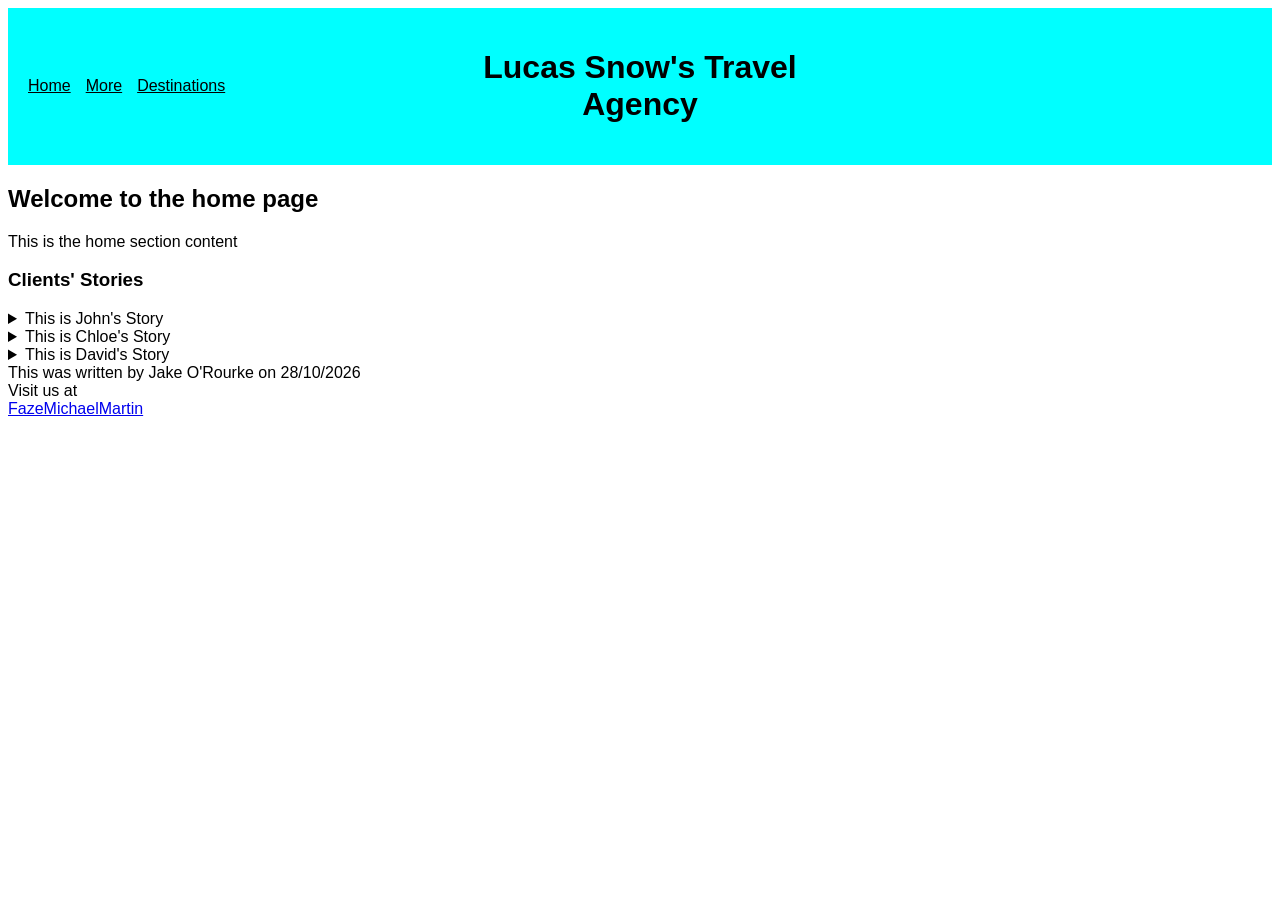
<file: index.html>
<!DOCTYPE html>
<html lang="en">
<head>
    <meta charset="UTF-8">
    <meta name="author" content ="Jake">
    <meta name="viewport" content="width=device-width, initial-scale=1.0">
    <title>Lucas Snow's Travel Agency</title>
    <link rel="stylesheet" href="style.css">
</head>
<body>
    <header class="Top-bar">
    <nav>
        <a href="index.html"><u>Home</u></a>
        <a href="about.html"><u>More</u></a>
        <a href="booking.html"><u>Destinations</u></a>    
    </nav>

     <h1 class="Title">Lucas Snow's Travel Agency</h1>

     <div class="spacer"></div>
    </header>
    <h2 id="home">Welcome to the home page</h2>
    <p>This is the home section content</p>
    <div><h3><p><strong>Clients' Stories</strong></p></h3></div>
    <details>
        <summary>This is John's Story</summary>
        <p>John went on a ski trip to alaska last year with us,he enjoyed the great mountain ranges covered in layers of snow for a perfect weekend away ski trip</p>
    </details>
    <details>
        <summary>This is Chloe's Story</summary>
        <p>Chloe's story begins in the French alps on her amazing Christmas wonderland trip that she had desired all her life. Chloe said that this trip changed her life trejectory and has made the best memories of her life here.</p>
    </details>
    <details>
        <summary>This is David's Story</summary>
        <p>David went on a trip to Livigno in Italy for a work party, David hasnt always been one for the outdoors but this hiking trip was some of the best moments of his life,he learn new skills that he never knew before and took part in adrenaline fueling activities such as snowboarding down a 45 degree slope. </p>
    </details>
    
    <footer>
        This was written by Jake O'Rourke on 28/10/2026 <br>
        Visit us at <br>
        <a href="https://www.youtube.com/@FaZeMichaelMartnjoe">FazeMichaelMartin</a>
    </footer> 
</body>
</html>
</file>
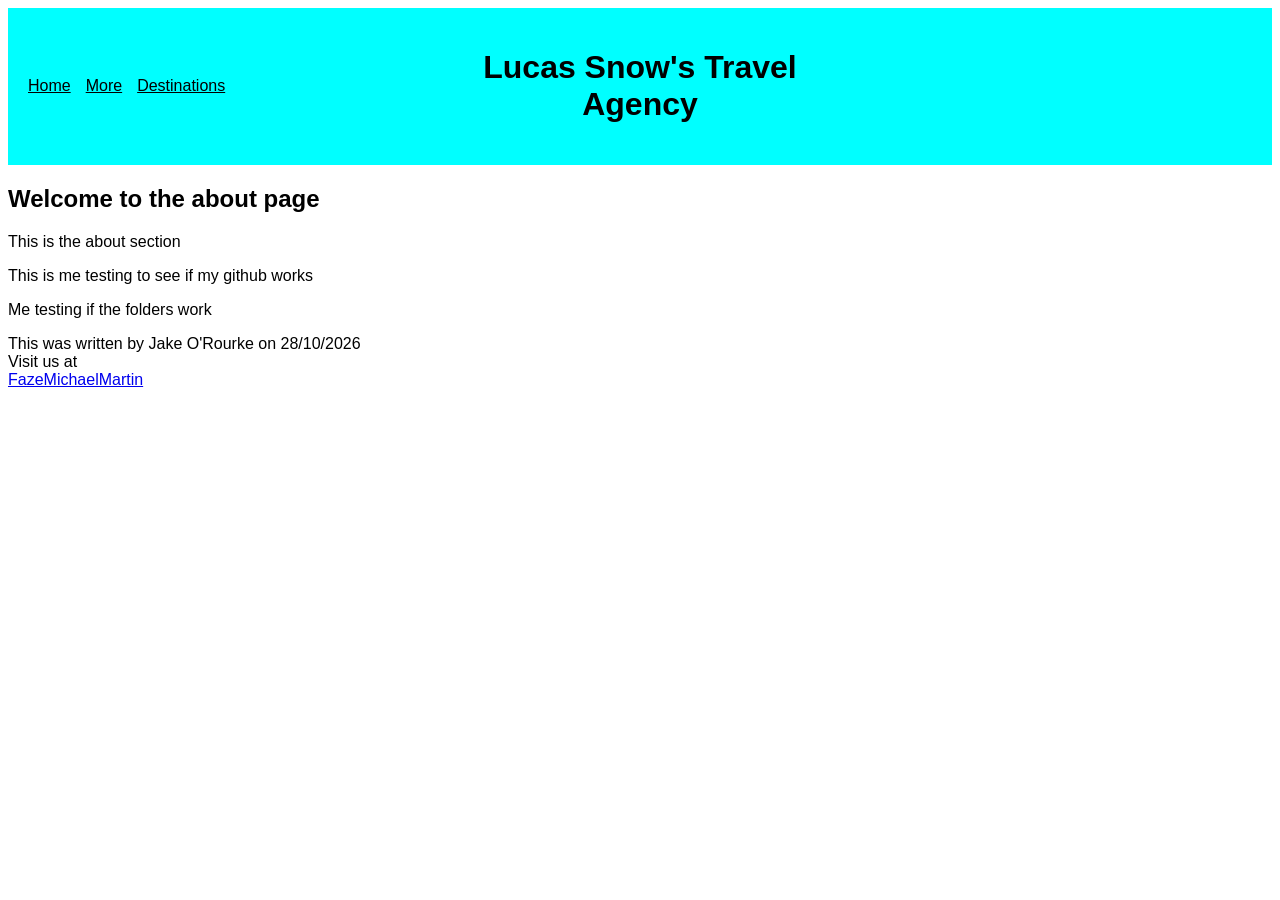
<file: about.html>
<!DOCTYPE html>
<html lang="en">
<head>
    <meta charset="UTF-8">
    <meta name="author" content ="Jake">
    <meta name="viewport" content="width=device-width, initial-scale=1.0">
    <title>Lucas Snow's Travel Agency</title>
    <link rel="stylesheet" href="style.css">
</head>
<body>
    <header class="Top-bar">
    <nav>
        <a href="index.html"><u>Home</u></a>
        <a href="about.html"><u>More</u></a>
        <a href="booking.html"><u>Destinations</u></a>    
    </nav>

     <h1 class="Title">Lucas Snow's Travel Agency</h1>

     <div class="spacer"></div>
    </header>
    <h2 id="about">Welcome to the about page</h2>
    <p>This is the about section</p>
    <p>This is me testing to see if my github works</p>
    <p>Me testing if the folders work</p>
    
       <div id="footing">
    <footer>
        This was written by Jake O'Rourke on 28/10/2026 <br>
        Visit us at <br>
        <a href="https://www.youtube.com/@FaZeMichaelMartnjoe">FazeMichaelMartin</a>
    </footer> 
</body>
</html>
</file>
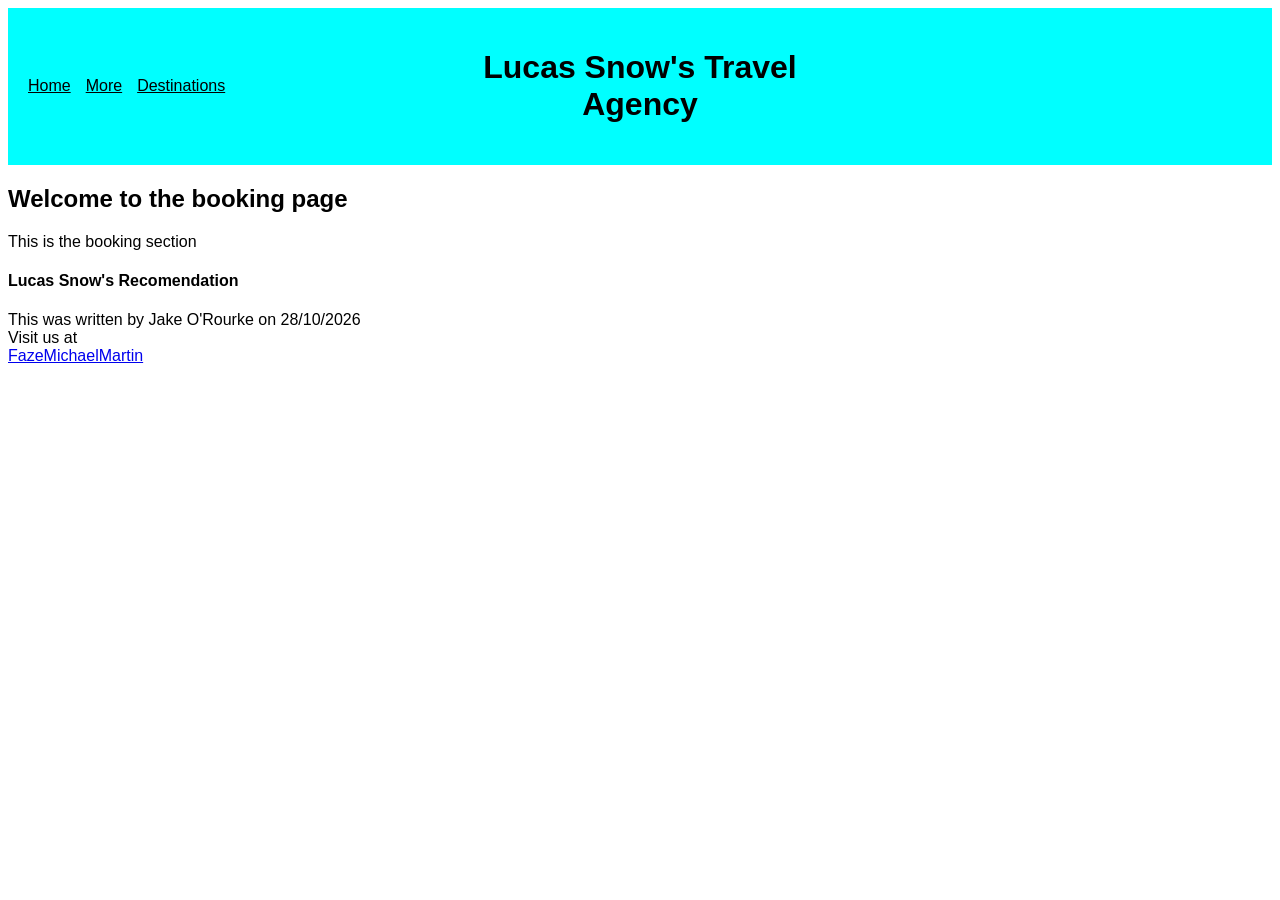
<file: booking.html>
<!DOCTYPE html>
<html lang="en">
<head>
    <meta charset="UTF-8">
    <meta name="author" content ="Jake">
    <meta name="viewport" content="width=device-width, initial-scale=1.0">
    <title>Lucas Snow's Travel Agency</title>
    <link rel="stylesheet" href="style.css">
</head>
<body>
    <header class="Top-bar">
    <nav>
        <a href="index.html"><u>Home</u></a>
        <a href="about.html"><u>More</u></a>
        <a href="booking.html"><u>Destinations</u></a>    
    </nav>

     <h1 class="Title">Lucas Snow's Travel Agency</h1>

     <div class="spacer"></div>
    </header>
    <h2 id="booking">Welcome to the booking page</h2>
    <p>This is the booking section </p>
    <div>
        <h4><section>Lucas Snow's Recomendation</section></h4>
    </div>
    <footer>
        This was written by Jake O'Rourke on 28/10/2026 <br>
        Visit us at <br>
        <a href="https://www.youtube.com/@FaZeMichaelMartnjoe">FazeMichaelMartin</a>
    </footer> 
</body>
</html>
</file>
<file: style.css>
.Title{
  text-align:center;
  font-family:'Franklin Gothic Medium', 'Arial Narrow', Arial, sans-serif;
  position:sticky;
}

body{
  font-family:Arial, Helvetica, sans-serif;
}

/*Hover animation*/
nav a{
    color:black;
    text-decoration: none;
    transition:color 0.3s ease;
     }
nav a:hover
    {
    color:rgb(143, 212, 39);
    }

/*Css animation*/
details summary {
  cursor: pointer;
  transition: font-size 0.3s ease;
}

details[open] summary {
  font-size: 1.2em;
  font-weight: bold;
}
/*Desktop View*/
@media(min-width: 1025px){

.Top-bar{
  display: flex;
  align-items:center;
  background-color:aqua;
  padding:20px;
}

.Top-bar nav,
.Top-bar h1,
.Top-bar div{
  flex: 1;
}

.Top-bar nav{
  display:flex;
  gap: 15px;
}

}

/*Tablet portrait*/
@media (min-width: 600px) and (max-width: 1024px) and (orientation: portrait) {
  body {
    font-size: 4vw;
  }
}
/*Tablet landscape*/
@media (min-width: 600px) and (max-width: 1024px) and (orientation: landscape) {
  body {
    font-size: 2vw;
  }
}

/*Mobile portrait*/
@media (max-width: 599px)and (orientation: portrait){
  body{
    font-size: 4vw;
  }
}

/*Mobile Landscape*/
@media (max-height: 500px) and (orientation: landscape){
  html{
    font-size: 2vw;
  }
}
</file>
